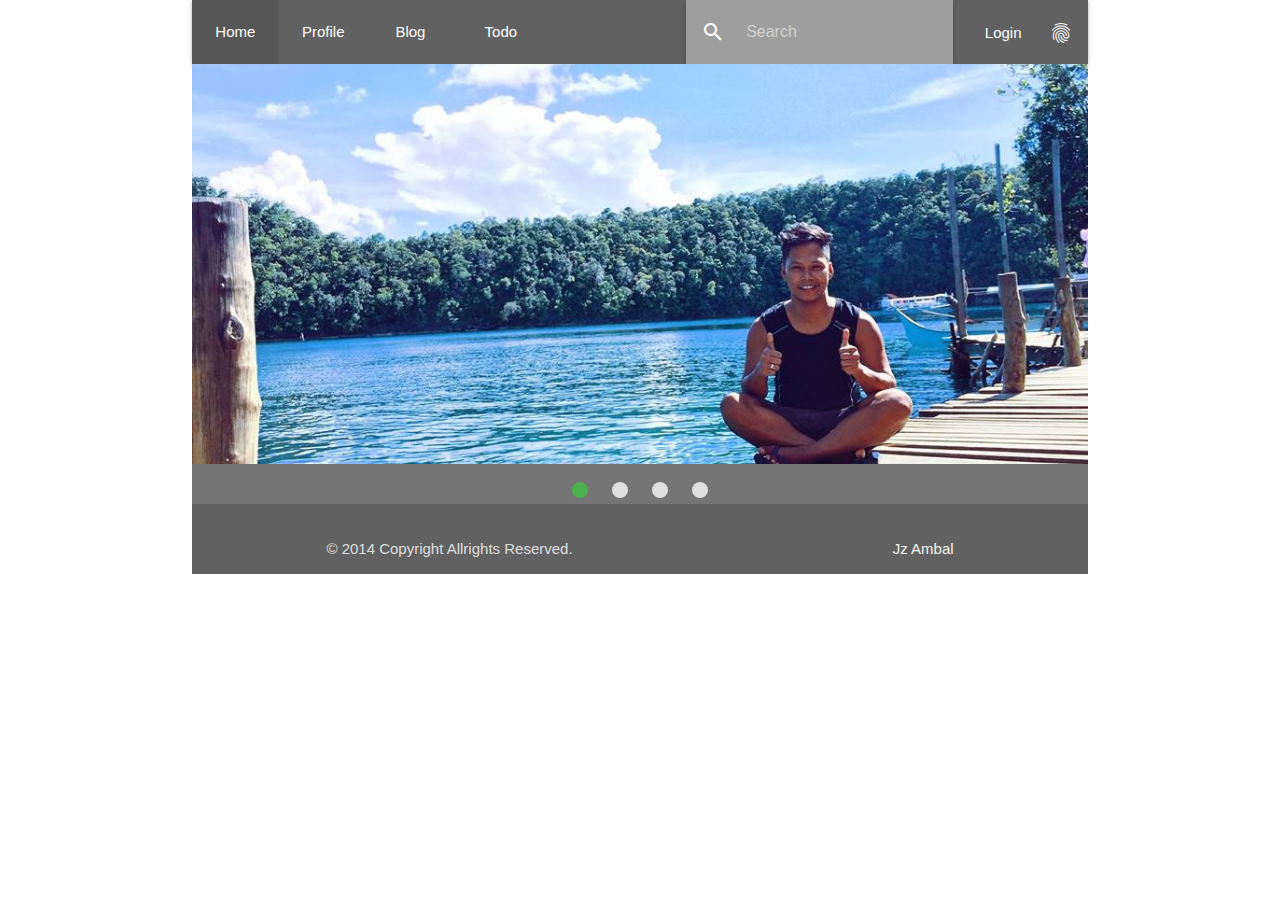
<file: index.html>
<!DOCTYPE html>
<html lang="en">
<head>
    <meta charset="UTF-8">
    <meta name="viewport" content="width=device-width, initial-scale=1.0">
    <meta http-equiv="X-UA-Compatible" content="ie=edge">
    <title>Material</title>
    <!-- Materialize CSS -->
    <link rel="stylesheet" href="./assets/css/materialize.min.css">
    <!-- Material Font -->
    <link rel="stylesheet" href="./assets/css/material-font.css">
    <!-- Mobile Support -->
    <meta name="viewport" content="width=device-width, initial-scale=1.0"/>
    <link rel="stylesheet" type="text/css" href="./assets/css/login.css">
</head>
 <body>


  

  <div class="container">


      <!--NAVIGATION-->
      <nav>
    <div class="nav-wrapper grey darken-2">
      <ul>
       <ul class="left hide-on-med-and-down">
        <li class="active"><a href="./index.html">&nbsp&nbspHome&nbsp&nbsp</a></li>
        <li><a href="./Profile.html">&nbsp&nbspProfile&nbsp&nbsp</a></li>
        <li><a href="./blog.html">&nbsp&nbsp&nbspBlog&nbsp&nbsp&nbsp&nbsp</a></li>
        <li><a href="./todo.html">&nbsp&nbsp&nbspTodo&nbsp&nbsp&nbsp&nbsp</a></li>
      </ul> 



      <ul class="right hide-on-med-and-down">
       <li><nav>
      <form>
        <div class="right input-field grey">
          <input id="search" placeholder="Search" type="search" required>
          <label class="label-icon" for="search"><i class="material-icons">search</i></label>
          <i class="material-icons">close</i>
        </div>
      </form>
    </nav></li>
        <li><a href="#login" class="waves-effect waves-light   modal-trigger"><i class="material-icons right">fingerprint</i>&nbsp&nbsp&nbsp&nbspLogin&nbsp&nbsp&nbsp</a>
        </li>
      </ul>
    </div>

  </nav>

  <!--NAVIGATION-->


  <!--Image Slider-->

  <div class="slider grey darken-1">
    <ul class="slides">
      <li>
        <img src="./assets/img/jz1.jpg">   
      </li>
      <li>
        <img src="./assets/img/jz2.jpg"> 
      </li>
      <li>
        <img src="./assets/img/jz3.jpg"> 
      </li>
      <li>
        <img src="./assets/img/jz4.jpg">
      </li>
    </ul>
  </div>

<!--Image Slider-->


<!-- Footer -->
<footer class="grey darken-2 page-footer">
          <div class="grey darken-2 footer-copyright">
            <div class="container">
            © 2014 Copyright Allrights Reserved.
            <a class="grey-text text-lighten-4 right" href="#!">Jz Ambal</a>
            </div>
          </div>
        </footer>

      </div>
 
 <!-- Footer -->

 
<!--  Modal -->

<div id="login" class="modal ">
  <h5 class="modal-close">&#10005;</h5>
  <div class="modal-content center">
    <h4>Login Form</h4>
    <br>

    <form action="#">

      <div class="input-field">
        <i class="material-icons prefix">person</i>
        <input type="text" id="name">
        <label for="name">Username</label>
      </div>
      <br>

      <div class="input-field">
        <i class="material-icons prefix">lock</i>
        <input type="password" id="pass">
        <label for="pass">Password</label>
      </div>
      <br>

      <div class="left" style="margin-left:20px;">
         <label>
        <input type="checkbox"/>
        <span>Remember Me</span>
      </label>

      </div>
      <br>
      
      <input type="submit" value="Login" class="btn btn-large">
      
    </form>
  </div>
</div>
<!--  Modal -->

    <!-- Material JS -->
    <script src="./assets/js/materialize.min.js"></script>
    <script src=./assets/js/js.js></script>
   
  </body>
</html>
</file>
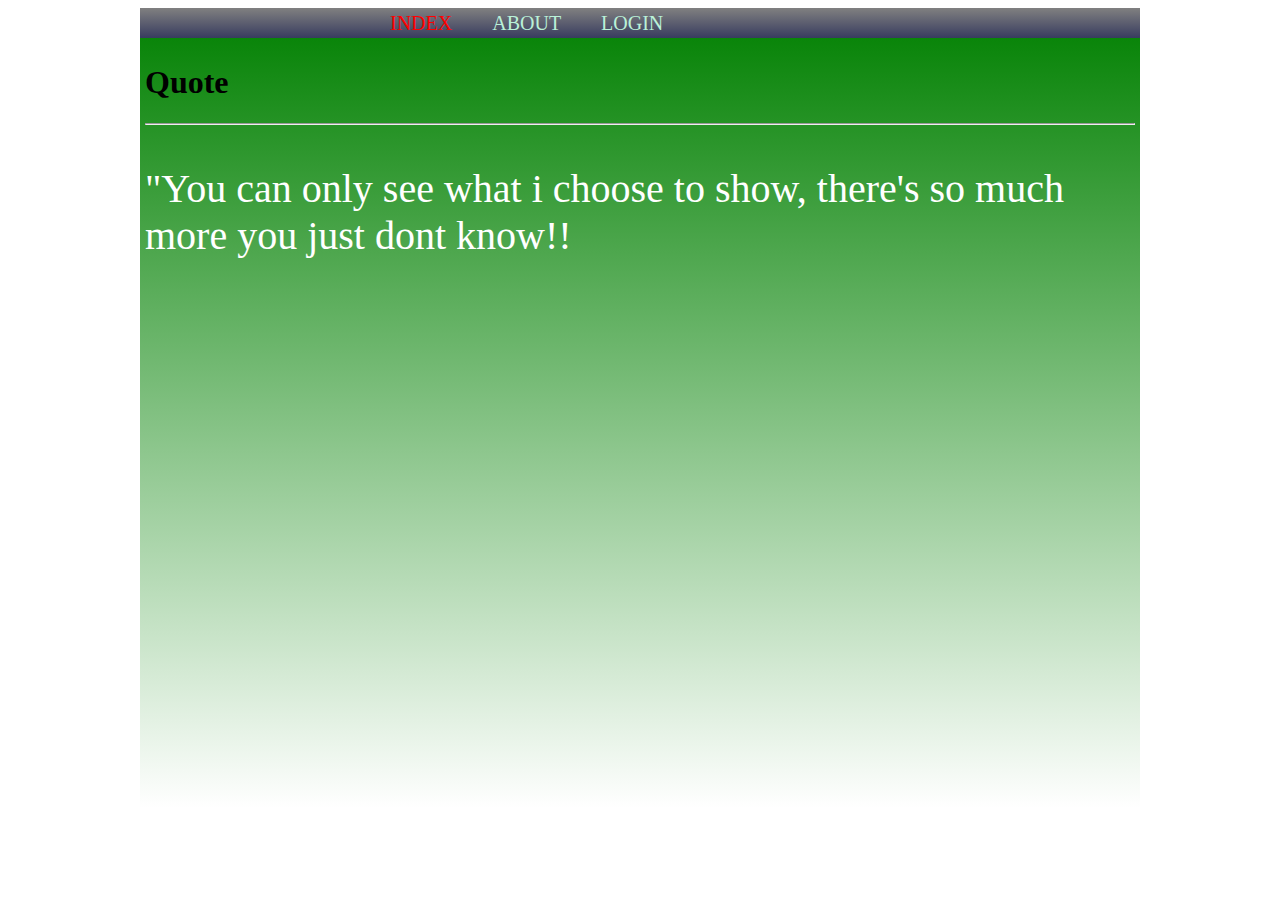
<file: assets/index.html>
<!DOCTYPE html>
<html>
<head>
	<title>Index Page!!</title>

	<link rel="stylesheet" type="text/css" href="css/index.css">
</head>
<body>
<div id="container">

<div id="nav">
<ul>
		<li><a class="current" href="index.html">INDEX</a></li>
		<li><a href="about.html">ABOUT</a></li>
		<li><a href="login.html">LOGIN</a></li>

	</ul>
	
</div>

<div id="contents">
	
<h1>Quote</h1>
<hr>
<p style="color:white;font-size:40px;">"You can only see what i choose to show, there's so much more you just dont know!!</p>




</div>


</div>
</body>
</html>
</file>
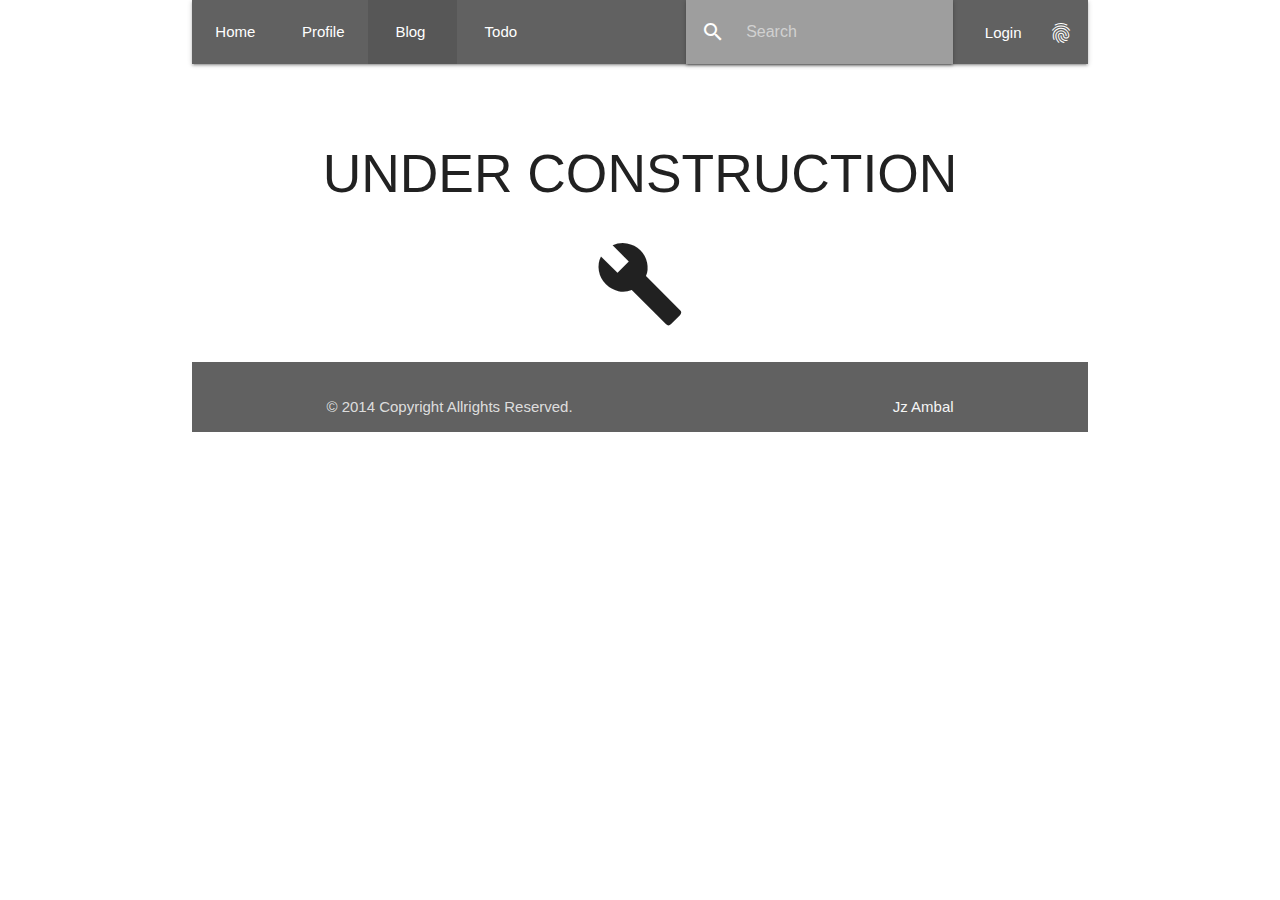
<file: blog.html>
<!DOCTYPE html>
<html lang="en">
<head>
    <meta charset="UTF-8">
    <meta name="viewport" content="width=device-width, initial-scale=1.0">
    <meta http-equiv="X-UA-Compatible" content="ie=edge">
    <title>Material</title>
    <!-- Materialize CSS -->
    <link rel="stylesheet" href="./assets/css/materialize.min.css">
    <!-- Material Font -->
    <link rel="stylesheet" href="./assets/css/material-font.css">
    <!-- Mobile Support -->
    <meta name="viewport" content="width=device-width, initial-scale=1.0"/>
    <link rel="stylesheet" type="text/css" href="./assets/css/login.css">
</head>
 <body>


  

  <div class="container">
      
  <!--NAVIGATION-->
      <nav>
    <div class="nav-wrapper grey darken-2">
      <ul>
       <ul class="left hide-on-med-and-down">
        <li><a href="./index.html">&nbsp&nbspHome&nbsp&nbsp</a></li>
        <li><a href="./Profile.html">&nbsp&nbspProfile&nbsp&nbsp</a></li>
        <li class="active"><a href="blog.html">&nbsp&nbsp&nbspBlog&nbsp&nbsp&nbsp&nbsp</a></li>
        <li><a href="./todo.html">&nbsp&nbsp&nbspTodo&nbsp&nbsp&nbsp&nbsp</a></li>
      </ul> 



      <ul class="right hide-on-med-and-down">
       <li><nav>
      <form>
        <div class="right input-field grey">
          <input id="search" placeholder="Search" type="search" required>
          <label class="label-icon" for="search"><i class="material-icons">search</i></label>
          <i class="material-icons">close</i>
        </div>
      </form>
    </nav></li>
        <li><a href="#login" class="waves-effect waves-light   modal-trigger"><i class="material-icons right">fingerprint</i>&nbsp&nbsp&nbsp&nbspLogin&nbsp&nbsp&nbsp</a>
        </li>
      </ul>
    </div>

  </nav>

  <!--NAVIGATION-->


<br><br>


 <div class="col s12 center"><h2>UNDER CONSTRUCTION</h2></div>
 <div class="col s12 center"><h2><i class="large material-icons">build</i></h2></div>

<!--Footer-->

<footer class="grey darken-2 page-footer">
          
          <div class="grey darken-2 footer-copyright">
            <div class="container">
            © 2014 Copyright Allrights Reserved.
            <a class="grey-text text-lighten-4 right" href="#!">Jz Ambal</a>
            </div>
          </div>
        </footer>

<!--Footer-->

      </div>
 
<!--  Modal -->

<div id="login" class="modal ">
  <h5 class="modal-close">&#10005;</h5>
  <div class="modal-content center">
    <h4>Login Form</h4>
    <br>

    <form action="#">

      <div class="input-field">
        <i class="material-icons prefix">person</i>
        <input type="text" id="name">
        <label for="name">Username</label>
      </div>
      <br>

      <div class="input-field">
        <i class="material-icons prefix">lock</i>
        <input type="password" id="pass">
        <label for="pass">Password</label>
      </div>
      <br>

      <div class="left" style="margin-left:20px;">
         <label>
        <input type="checkbox"/>
        <span>Remember Me</span>
      </label>

      </div>
      <br>
      
      <input type="submit" value="Login" class="btn btn-large">
      
    </form>
  </div>
</div>
<!--  Modal -->

    <!-- Material JS -->
    <script src="./assets/js/materialize.min.js"></script>
    <script src=./assets/js/js.js></script>
   
  </body>
</html>
</file>
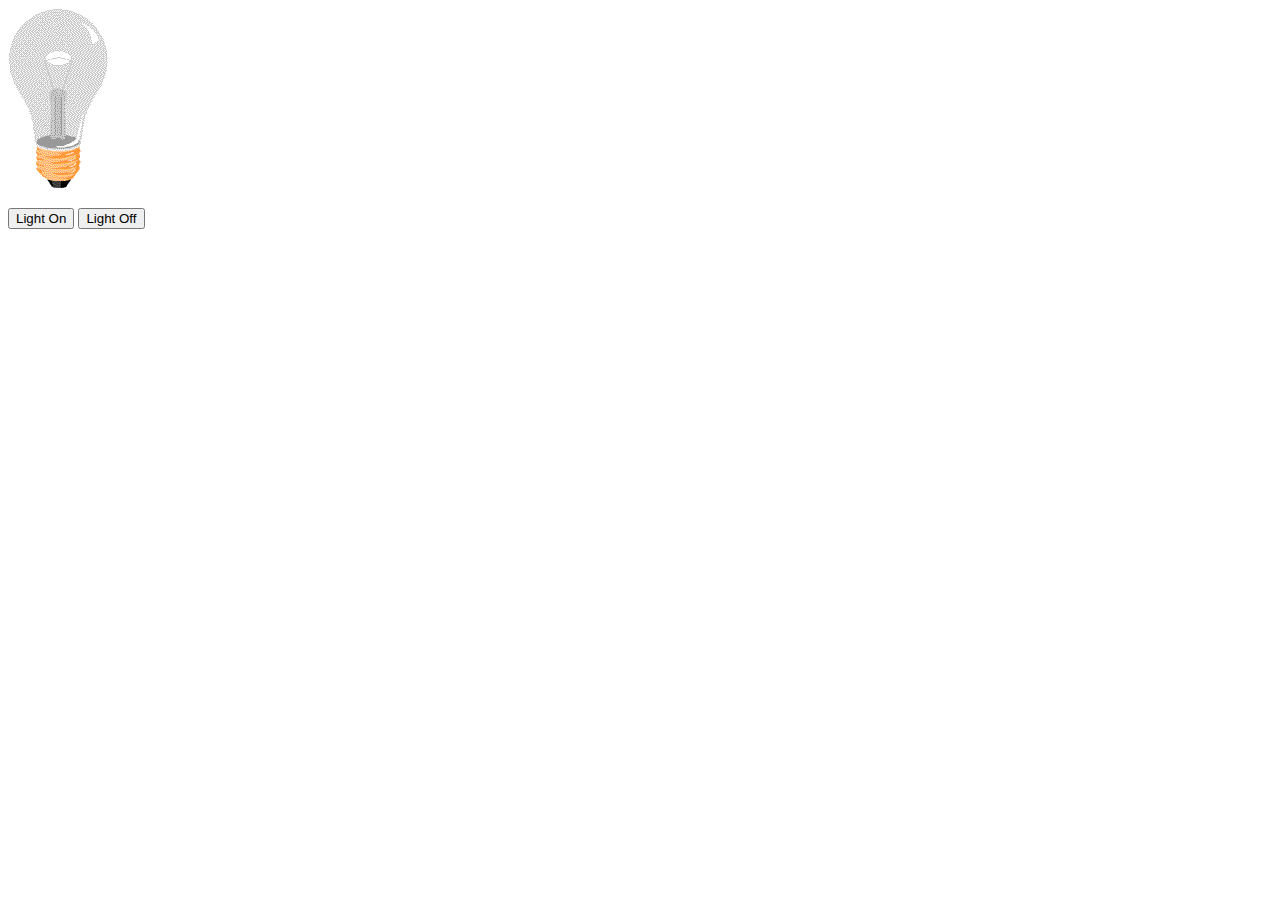
<file: bulb.html>
<!DOCTYPE html>
<html>
<head>
	<title></title>
</head>
<body>
<img id="myImage" src="img/off.gif" width="100" height="180">

<p>
<button type="button" onclick="light(1)">Light On</button>
<button type="button" onclick="light(0)">Light Off</button>
</p>
</body>
<script type="text/javascript" src="script.js"></script>
</html>
</file>
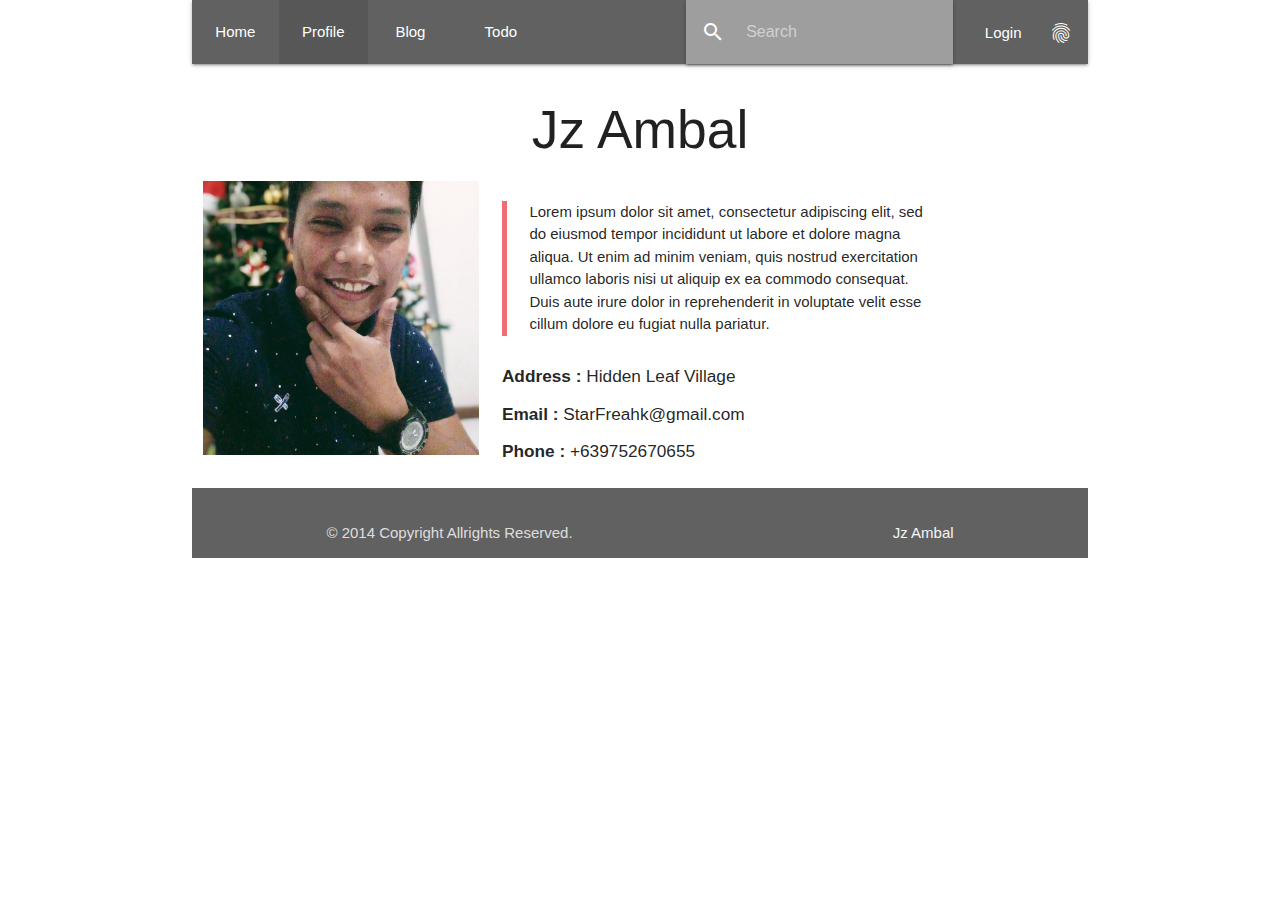
<file: Profile.html>
<!DOCTYPE html>
<html lang="en">
<head>
    <meta charset="UTF-8">
    <meta name="viewport" content="width=device-width, initial-scale=1.0">
    <meta http-equiv="X-UA-Compatible" content="ie=edge">
    <title>Material</title>
    <!-- Materialize CSS -->
    <link rel="stylesheet" href="./assets/css/materialize.min.css">
    <!-- Material Font -->
    <link rel="stylesheet" href="./assets/css/material-font.css">
    <!-- Mobile Support -->
    <meta name="viewport" content="width=device-width, initial-scale=1.0"/>
    <link rel="stylesheet" type="text/css" href="./assets/css/login.css">
</head>
 <body>


  

  <div class="container">

      <!-- NAVIGATION -->

        <nav>
    <div class="nav-wrapper grey darken-2">
      <ul>
       <ul class="left hide-on-med-and-down">
        <li><a href="./index.html">&nbsp&nbspHome&nbsp&nbsp</a></li>
        <li class="active"><a href="./Profile.html">&nbsp&nbspProfile&nbsp&nbsp</a></li>
        <li><a href="blog.html">&nbsp&nbsp&nbspBlog&nbsp&nbsp&nbsp&nbsp</a></li>
        <li><a href="./todo.html">&nbsp&nbsp&nbspTodo&nbsp&nbsp&nbsp&nbsp</a></li>
      </ul> 



      <ul class="right hide-on-med-and-down">
       <li><nav>
      <form>
        <div class="right input-field grey">
          <input id="search" placeholder="Search" type="search" required>
          <label class="label-icon" for="search"><i class="material-icons">search</i></label>
          <i class="material-icons">close</i>
        </div>
      </form>
    </nav></li>
        <li><a href="#login" class="waves-effect waves-light   modal-trigger"><i class="material-icons right">fingerprint</i>&nbsp&nbsp&nbsp&nbspLogin&nbsp&nbsp&nbsp</a>
        </li>
      </ul>
    </div>

  </nav>

<!-- NAVIGATION -->


<div class="row">

      <div class="col s12 center"><h2>Jz Ambal</h2></div>
      <div class="col s4"><img class="responsive-img" src="./assets/img/jz.jpg"></div>
      <div class="col s6"><blockquote><p>Lorem ipsum dolor sit amet, consectetur adipiscing elit, sed do eiusmod tempor incididunt ut labore et dolore magna aliqua. Ut enim ad minim veniam, quis nostrud exercitation ullamco laboris nisi ut aliquip ex ea commodo consequat. Duis aute irure dolor in reprehenderit in voluptate velit esse cillum dolore eu fugiat nulla pariatur.</p></blockquote></div>
       <div class="col s5"><h6><b>Address :</b> Hidden Leaf Village</h6></div>
       <div class="col s5"><h6><b>Email :</b> StarFreahk@gmail.com</h6></div>
       <div class="col s5"><h6><b>Phone :</b> +639752670655</h6></div>

    </div>

<!-- Footer -->

<footer class="grey darken-2 page-footer">
          <div class="grey darken-2 footer-copyright">
            <div class="container">
            © 2014 Copyright Allrights Reserved.
            <a class="grey-text text-lighten-4 right" href="#!">Jz Ambal</a>
            </div>
          </div>
        </footer>

<!-- Footer -->

      </div>
 
<!--  Modal -->

<div id="login" class="modal ">
  <h5 class="modal-close">&#10005;</h5>
  <div class="modal-content center">
    <h4>Login Form</h4>
    <br>

    <form action="#">

      <div class="input-field">
        <i class="material-icons prefix">person</i>
        <input type="text" id="name">
        <label for="name">Username</label>
      </div>
      <br>

      <div class="input-field">
        <i class="material-icons prefix">lock</i>
        <input type="password" id="pass">
        <label for="pass">Password</label>
      </div>
      <br>

      <div class="left" style="margin-left:20px;">
         <label>
        <input type="checkbox"/>
        <span>Remember Me</span>
      </label>

      </div>
      <br>
      
      <input type="submit" value="Login" class="btn btn-large">
      
    </form>
  </div>
</div>
<!--  Modal -->

    <!-- Material JS -->
    <script src="./assets/js/materialize.min.js"></script>
    <script src=./assets/js/js.js></script>
   
  </body>
</html>
</file>
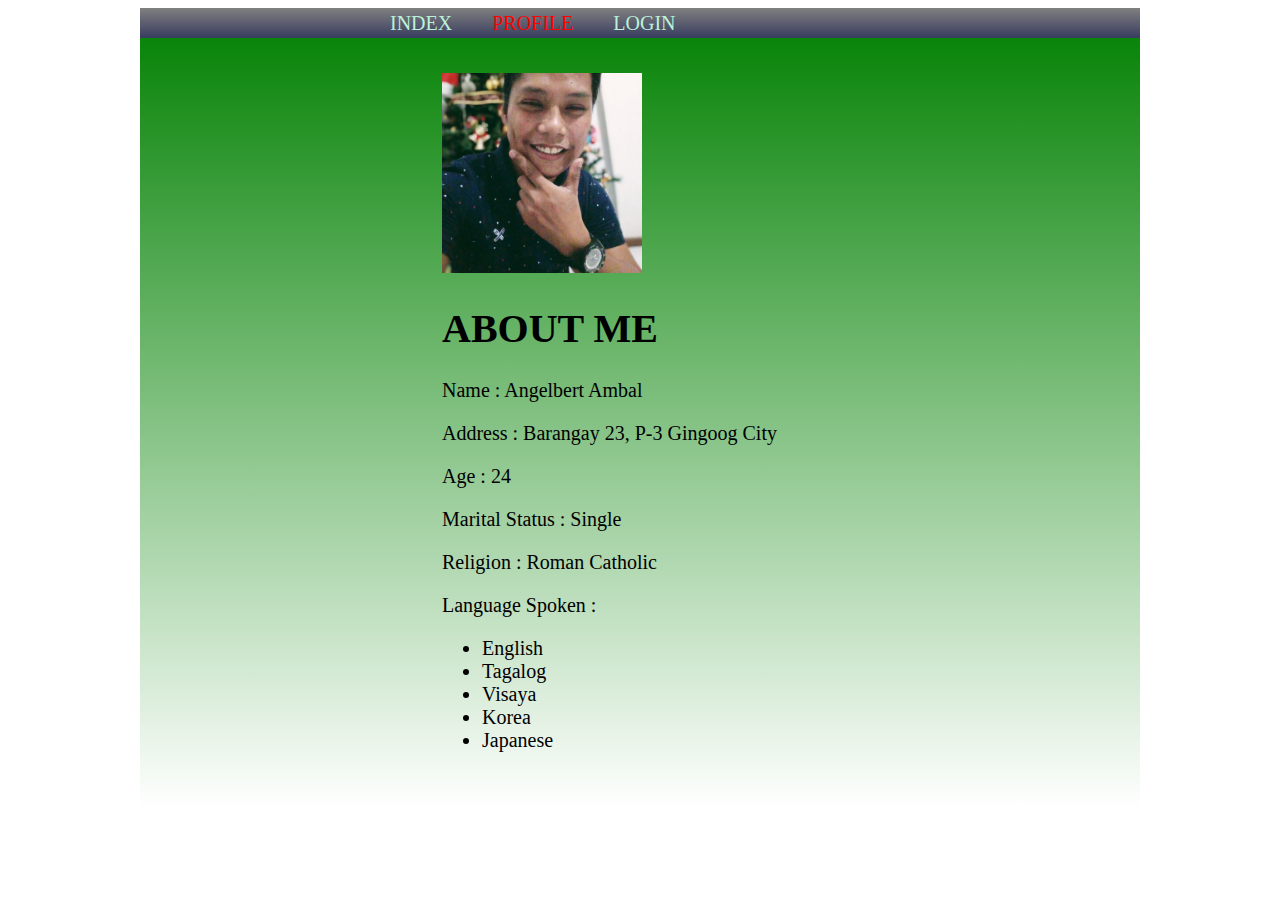
<file: assets/about.html>
<!DOCTYPE html>
<html>
<head>
	<title>Profile Page!!</title>

	<link rel="stylesheet" type="text/css" href="css/profile.css">
</head>
<body>
<div id="container">
<div id="nav">
<ul>
		<li><a href="index.html">INDEX</a></li>
		<li><a class="current" href="about.html">PROFILE</a></li>
		<li><a href="login.html">LOGIN</a></li>


	</ul>
	
</div>

<div id="contents">
	<div id="about">
		<img id="prof" src="img/jz.jpg">
	<h1>ABOUT ME</h1>

<p>Name : Angelbert Ambal</p>
<p>Address : Barangay 23, P-3 Gingoog City</p>
<p>Age : 24</p>
<p>Marital Status : Single</p>
<p>Religion : Roman Catholic</p>
<p>Language Spoken :</p>
<ul>
	<li>English</li>
	<li>Tagalog</li>
	<li>Visaya</li>
	<li>Korea</li>
	<li>Japanese</li>

</ul>
</div>
	
</div>

</div>






</body>
</html>
</file>
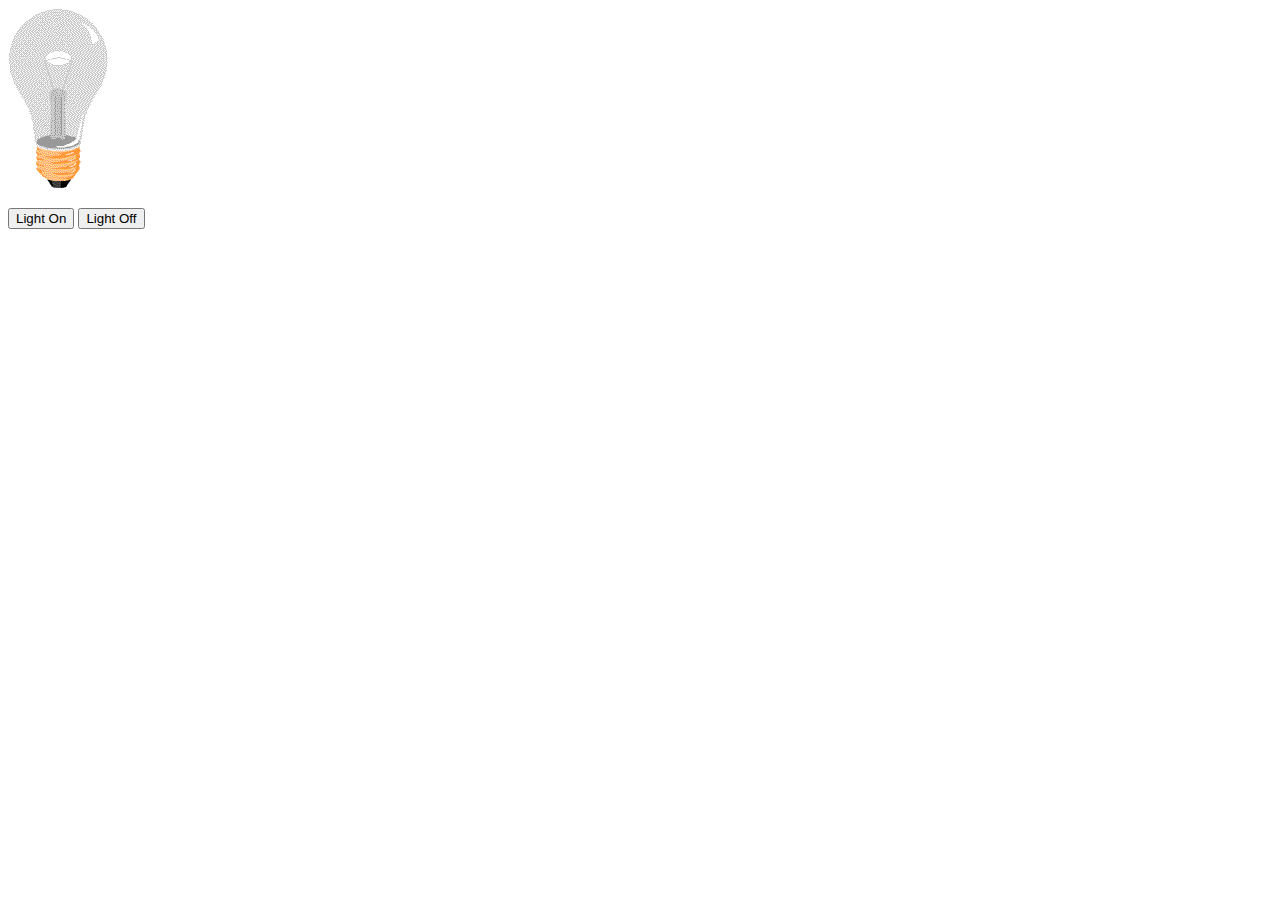
<file: assets/bulb.html>
<!DOCTYPE html>
<html>
<head>
	<title></title>
</head>
<body>
<img id="myImage" src="img/off.gif" width="100" height="180">

<p>
<button type="button" onclick="light(1)">Light On</button>
<button type="button" onclick="light(0)">Light Off</button>
</p>
</body>
<script type="text/javascript" src="js/script.js"></script>
</html>
</file>
<file: assets/css/material-font.css>
/* fallback */
@font-face {
    font-family: 'Material Icons';
    font-style: normal;
    font-weight: 400;
    src: url(../fonts/material.woff2) format('woff2');
  }
  
  .material-icons {
    font-family: 'Material Icons';
    font-weight: normal;
    font-style: normal;
    font-size: 24px;
    line-height: 1;
    letter-spacing: normal;
    text-transform: none;
    display: inline-block;
    white-space: nowrap;
    word-wrap: normal;
    direction: ltr;
    -webkit-font-feature-settings: 'liga';
    -webkit-font-smoothing: antialiased;
  }
</file>
<file: assets/css/login.css>
a.btn{
  margin-top: 30%;
}
.modal{
 max-height:100%;
 overflow:hidden;
}

input[type="submit"]{
  width: 100%;
  margin-top: 50px;
}
.modal-close{
  position: absolute;
  top:10px;
  right:10px;
  padding:0;
  margin:0;
}

 body {
    display: flex;
    min-height: 100vh;
    flex-direction: column;
  }

  main {
    flex: 1 0 auto;
  }
</file>
<file: assets/css/index.css>
#container{
		margin-left: auto;
	margin-right: auto;
height: 800px;
width: 1000px;
background: linear-gradient(to bottom ,green ,white);

}


#logo{
	border: 0px 0px 5px 0px;
	position: absolute;
	width: 150px;
	height: 150px;
	margin-top: 40px;
	margin-left: 30%;
}


img:hover{
transform: scale(1.2);
}

a:visited {
    color: white;

}

a:hover {

    font-weight: bold;
  background-color: lightgreen;
  color: black;
}

#name{

	position: absolute;

	padding-left: 30%;
	padding-top: 13%;
}

#subname{

position: absolute;

	padding-left: 29%;
	padding-top: 17%;

}

ul{
	margin:0px;
	padding: 0px;
	list-style: none;

}

#nav ul li{
padding: 0px 20px 0px 20px;
	float: left;
	font-size: 25px;

}

#nav ul li .current{
	color: red;
}

#nav{
padding-left: 23%;
	width: 100%;
	min-height: 30px;
	width: auto;
	background: linear-gradient(to top ,#383c5f
 ,grey);

} 


#contents{

	padding: 5px 5px 5px 5px;
}


a{

text-decoration: none;
	font-size: 20px;
	font-family: verdana;
color:#baf1d8;
}
</file>
<file: assets/css/profile.css>
#container{
		margin-left: auto;
	margin-right: auto;
height: 800px;
width: 1000px;
background: linear-gradient(to bottom ,green ,white);

}



img:hover{
transform: scale(1.2);
}


a:hover {

    font-weight: bold;
}

#name{

	position: absolute;

	padding-left: 30%;
	padding-top: 13%;
}

#subname{

position: absolute;

	padding-left: 29%;
	padding-top: 17%;

}

#nav ul{
	margin:0px;
	padding: 0px;
	list-style: none;

}

#nav ul li{
padding: 0px 20px 0px 20px;
	float: left;
	font-size: 25px;

}

#nav ul li .current{
	color: red;
}

#nav{
padding-left: 23%;
	width: 100%;
	min-height: 30px;
	width: auto;
	background: linear-gradient(to top ,#383c5f
 ,grey);

} 


#contents{

	padding: 5px 5px 5px 5px;
}


a{

text-decoration: none;
    font-size: 20px;
color:#baf1d8;
}

#about{
	text-align: justify-all;
	margin-left: 30%;
	float: left;
	font-size: 20px;
}

#prof{
	padding-top: 30px;
width: 200px;
height: 200px;
}
</file>
